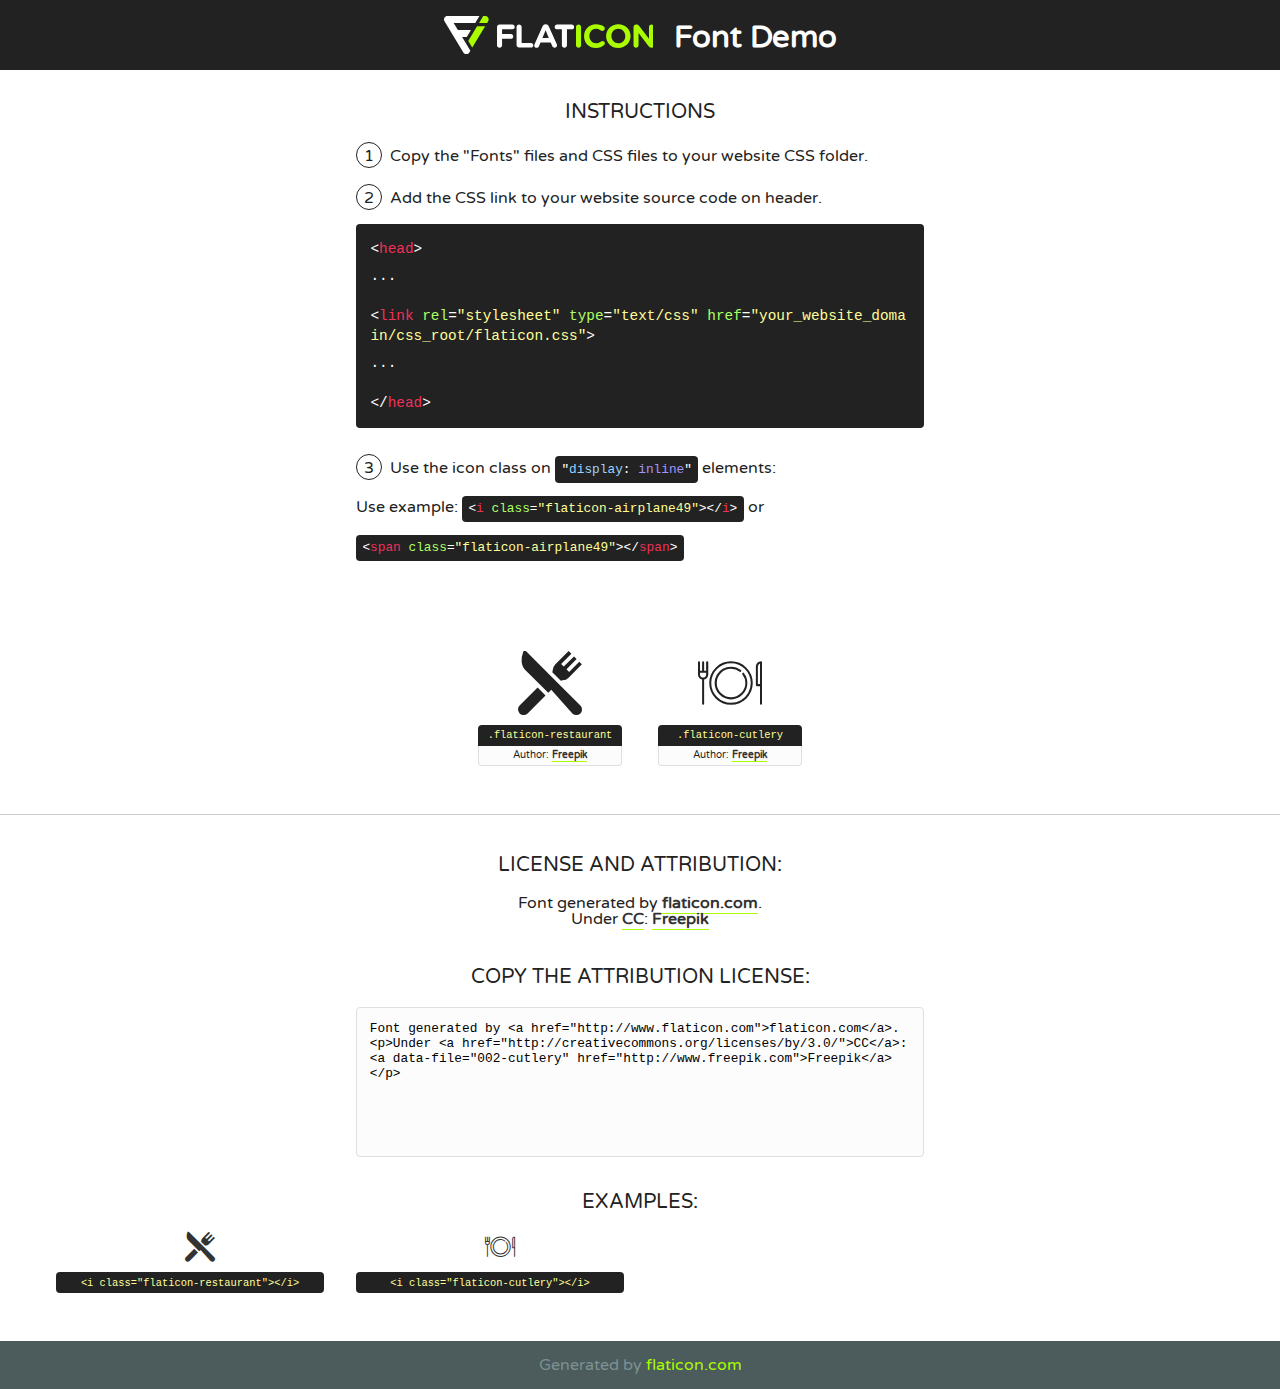
<file: flaticon.html>
<!DOCTYPE html>
<!--
  Flaticon icon font: Flaticon
  Creation date: 01/05/2018 02:28
-->
<html>
<!DOCTYPE html>
<html>

<head>
    <title>Flaticon WebFont</title>
    <link href="http://fonts.googleapis.com/css?family=Varela+Round" rel="stylesheet" type="text/css" />
    <link rel="stylesheet" type="text/css" href="flaticon.css">
    <meta charset="UTF-8">
    <style>
    html, body, div, span, applet, object, iframe,
    h1, h2, h3, h4, h5, h6, p, blockquote, pre,
    a, abbr, acronym, address, big, cite, code,
    del, dfn, em, img, ins, kbd, q, s, samp,
    small, strike, strong, sub, sup, tt, var,
    b, u, i, center,
    dl, dt, dd, ol, ul, li,
    fieldset, form, label, legend,
    table, caption, tbody, tfoot, thead, tr, th, td,
    article, aside, canvas, details, embed, 
    figure, figcaption, footer, header, hgroup, 
    menu, nav, output, ruby, section, summary,
    time, mark, audio, video {
        margin: 0;
        padding: 0;
        border: 0;
        font-size: 100%;
        font: inherit;
        vertical-align: baseline;
    }
    /* HTML5 display-role reset for older browsers */
    article, aside, details, figcaption, figure, 
    footer, header, hgroup, menu, nav, section {
        display: block;
    }
    body {
        line-height: 1;
    }
    ol, ul {
        list-style: none;
    }
    blockquote, q {
        quotes: none;
    }
    blockquote:before, blockquote:after,
    q:before, q:after {
        content: '';
        content: none;
    }
    table {
        border-collapse: collapse;
        border-spacing: 0;
    }
    body {
        font-family: 'Varela Round', Helvetica, Arial, sans-serif;
        font-size: 16px;
        color: #222;
    }
    a {
        color: #333;
        border-bottom: 1px solid #a9fd00;
        font-weight: bold;
        text-decoration: none;
    }
    * {
        -moz-box-sizing: border-box;
        -webkit-box-sizing: border-box;
        box-sizing: border-box;
        margin: 0;
        padding: 0;
    }
    [class^="flaticon-"]:before, [class*=" flaticon-"]:before, [class^="flaticon-"]:after, [class*=" flaticon-"]:after {
        font-family: Flaticon;
        font-size: 30px;
        font-style: normal;
        margin-left: 20px;
        color: #333;
    }
    .wrapper {
        max-width: 600px;
        margin: auto;
        padding: 0 1em;
    }
    .title {
        font-size: 1.25em;
        text-align: center;
        margin-bottom: 1em;
        text-transform: uppercase;
    }
    header {
        text-align: center;
        background-color: #222;
        color: #fff;
        padding: 1em;
    }
    header .logo {
        width: 210px;
        height: 38px;
        display: inline-block;
        vertical-align: middle;
        margin-right: 1em;
        border: none;
    }
    header strong {
        font-size: 1.95em;
        font-weight: bold;
        vertical-align: middle;
        margin-top: 5px;
        display: inline-block;
    }
    .demo {
        margin: 2em auto;
        line-height: 1.25em;
    }
    .demo ul li {
        margin-bottom: 1em;
    }
    .demo ul li .num {
        color: #222;
        border-radius: 20px;
        display: inline-block;
        width: 26px;
        padding: 3px;
        height: 26px;
        text-align: center;
        margin-right: 0.5em;
        border: 1px solid #222;
    }
    .demo ul li code {
        background-color: #222;
        border-radius: 4px;
        padding: 0.25em 0.5em;
        display: inline-block;
        color: #fff;
        font-family: Consolas,Monaco,Lucida Console,Liberation Mono,DejaVu Sans Mono,Bitstream Vera Sans Mono,Courier New, monospace;
        font-weight: lighter;
        margin-top: 1em;
        font-size: 0.8em;
        word-break: break-all;
    }
    .demo ul li code.big {
        padding: 1em;
        font-size: 0.9em;
    }
    .demo ul li code .red {
        color: #EF3159;
    }
    .demo ul li code .green {
        color: #ACFF65;
    }
    .demo ul li code .yellow {
        color: #FFFF99;
    }
    .demo ul li code .blue {
        color: #99D3FF;
    }
    .demo ul li code .purple {
        color: #A295FF;
    }
    .demo ul li code .dots {
        margin-top: 0.5em;
        display: block;
    }
    #glyphs {
        border-bottom: 1px solid #ccc;
        padding: 2em 0;
        text-align: center;
    }
    .glyph {
        display: inline-block;
        width: 9em;
        margin: 1em;
        text-align: center;
        vertical-align: top;
        background: #FFF;
    }
    .glyph .glyph-icon {
        padding: 10px;
        display: block;
        font-family:"Flaticon";
        font-size: 64px;
        line-height: 1;
    }
    .glyph .glyph-icon:before {
        font-size: 64px;
        color: #222;
        margin-left: 0;
    }
    .class-name {
        font-size: 0.65em;
        background-color: #222;
        color: #fff;
        border-radius: 4px 4px 0 0;
        padding: 0.5em;
        color: #FFFF99;
        font-family: Consolas,Monaco,Lucida Console,Liberation Mono,DejaVu Sans Mono,Bitstream Vera Sans Mono,Courier New, monospace;
    }
    .author-name {
        font-size: 0.6em;
        background-color: #fcfcfd;
        border: 1px solid #DEDEE4;
        border-top: 0;
        border-radius: 0 0 4px 4px;
        padding: 0.5em;
    }
    .class-name:last-child {
        font-size: 10px;
        color:#888;
    }
    .class-name:last-child a {
        font-size: 10px;
        color:#555;
    }
    .class-name:last-child a:hover {
        color:#a9fd00;
    }
    .glyph > input {
        display: block;
        width: 100px;
        margin: 5px auto;
        text-align: center;
        font-size: 12px;
        cursor: text;
    }
    .glyph > input.icon-input {
        font-family:"Flaticon";
        font-size: 16px;
        margin-bottom: 10px;
    }
    .attribution .title {
        margin-top: 2em;
    }
    .attribution textarea {
        background-color: #fcfcfd;
        padding: 1em;
        border: none;
        box-shadow: none;
        border: 1px solid #DEDEE4;
        border-radius: 4px;
        resize: none;
        width: 100%;
        height: 150px;
        font-size: 0.8em;
        font-family: Consolas,Monaco,Lucida Console,Liberation Mono,DejaVu Sans Mono,Bitstream Vera Sans Mono,Courier New, monospace;
        -webkit-appearance: none;
    }
    .iconsuse {
        margin: 2em auto;
        text-align: center;
        max-width: 1200px;
    }
    .iconsuse:after {
        content: '';
        display: table;
        clear: both;
    }
    .iconsuse .image {
        float: left;
        width: 25%;
        padding: 0 1em;
    }
    .iconsuse .image p {
        margin-bottom: 1em;
    }
    .iconsuse .image span {
        display: block;
        font-size: 0.65em;
        background-color: #222;
        color: #fff;
        border-radius: 4px;
        padding: 0.5em;
        color: #FFFF99;
        margin-top: 1em;
        font-family: Consolas,Monaco,Lucida Console,Liberation Mono,DejaVu Sans Mono,Bitstream Vera Sans Mono,Courier New, monospace;
    }
    #footer {
        text-align: center;
        background-color: #4C5B5C;
        color: #7c9192;
        padding: 1em;
    }
    #footer a {
        border: none;
        color: #a9fd00;
        font-weight: normal;
    }
    @media (max-width: 960px) {
        .iconsuse .image {
            width: 50%;
        }
    }
    @media (max-width: 560px) {
        .iconsuse .image {
            width: 100%;
        }
    }
    </style>
</head>

<body class="characters-off">

    <header>
        <a href="http://www.flaticon.com" target="_blank" class="logo">
            <svg version="1.1" xmlns="http://www.w3.org/2000/svg" xmlns:xlink="http://www.w3.org/1999/xlink" xmlns:a="http://ns.adobe.com/AdobeSVGViewerExtensions/3.0/" viewBox="0 0 560.875 102.036" enable-background="new 0 0 560.875 102.036" xml:space="preserve">
                <defs>
                </defs>
                <g>
                    <g class="letters">
                        <path fill="#ffffff" d="M141.596,29.675c0-3.777,2.985-6.767,6.764-6.767h34.438c3.426,0,6.15,2.728,6.15,6.15
                        c0,3.43-2.724,6.149-6.15,6.149h-27.674v13.091h23.719c3.429,0,6.151,2.724,6.151,6.15c0,3.43-2.723,6.149-6.151,6.149h-23.719
                        v17.574c0,3.773-2.986,6.761-6.764,6.761c-3.779,0-6.764-2.989-6.764-6.761V29.675z"></path>
                        <path fill="#ffffff" d="M193.844,29.149c0-3.781,2.985-6.767,6.764-6.767c3.776,0,6.763,2.985,6.763,6.767v42.957h25.039
                        c3.426,0,6.149,2.726,6.149,6.153c0,3.425-2.723,6.15-6.149,6.15h-31.802c-3.779,0-6.764-2.986-6.764-6.768V29.149z"></path>
                        <path fill="#ffffff" d="M241.891,75.71l21.438-48.407c1.492-3.341,4.215-5.357,7.906-5.357h0.792
                        c3.686,0,6.323,2.017,7.815,5.357l21.439,48.407c0.436,0.967,0.701,1.845,0.701,2.723c0,3.602-2.809,6.501-6.414,6.501
                        c-3.161,0-5.269-1.845-6.499-4.655l-4.132-9.661h-27.059l-4.301,10.102c-1.144,2.631-3.426,4.214-6.237,4.214
                        c-3.517,0-6.24-2.81-6.24-6.325C241.1,77.64,241.451,76.677,241.891,75.71z M279.932,58.666l-8.521-20.297l-8.526,20.297H279.932
                        z"></path>
                        <path fill="#ffffff" d="M314.864,35.387H301.86c-3.429,0-6.239-2.813-6.239-6.238c0-3.429,2.811-6.24,6.239-6.24h39.533
                        c3.426,0,6.237,2.811,6.237,6.24c0,3.425-2.811,6.238-6.237,6.238h-13.001v42.785c0,3.773-2.99,6.761-6.764,6.761
                        c-3.779,0-6.764-2.989-6.764-6.761V35.387z"></path>
                        <path fill="#A9FD00" d="M352.615,29.149c0-3.781,2.985-6.767,6.767-6.767c3.774,0,6.761,2.985,6.761,6.767v49.024
                        c0,3.773-2.987,6.761-6.761,6.761c-3.781,0-6.767-2.989-6.767-6.761V29.149z"></path>
                        <path fill="#A9FD00" d="M374.132,53.836v-0.179c0-17.481,13.178-31.801,32.065-31.801c9.22,0,15.459,2.458,20.557,6.238
                        c1.402,1.054,2.637,2.985,2.637,5.357c0,3.692-2.985,6.59-6.681,6.59c-1.845,0-3.071-0.702-4.044-1.319
                        c-3.776-2.813-7.729-4.393-12.562-4.393c-10.364,0-17.831,8.611-17.831,19.154v0.173c0,10.542,7.291,19.329,17.831,19.329
                        c5.715,0,9.492-1.756,13.359-4.834c1.049-0.874,2.458-1.491,4.039-1.491c3.429,0,6.325,2.813,6.325,6.236
                        c0,2.106-1.056,3.78-2.282,4.834c-5.539,4.834-12.036,7.733-21.878,7.733C387.572,85.464,374.132,71.493,374.132,53.836z"></path>
                        <path fill="#A9FD00" d="M433.009,53.836v-0.179c0-17.481,13.79-31.801,32.766-31.801c18.981,0,32.592,14.143,32.592,31.628v0.173
                        c0,17.483-13.785,31.807-32.769,31.807C446.625,85.464,433.009,71.32,433.009,53.836z M484.224,53.836v-0.179
                        c0-10.539-7.725-19.326-18.626-19.326c-10.893,0-18.449,8.611-18.449,19.154v0.173c0,10.542,7.73,19.329,18.626,19.329
                        C476.676,72.986,484.224,64.378,484.224,53.836z"></path>
                        <path fill="#A9FD00" d="M506.233,29.321c0-3.774,2.99-6.763,6.767-6.763h1.401c3.252,0,5.183,1.583,7.029,3.953l26.093,34.265
                        V29.059c0-3.692,2.99-6.677,6.681-6.677c3.683,0,6.671,2.985,6.671,6.677v48.934c0,3.78-2.987,6.765-6.764,6.765h-0.436
                        c-3.257,0-5.188-1.581-7.034-3.953l-27.056-35.492v32.944c0,3.687-2.985,6.676-6.678,6.676c-3.683,0-6.673-2.989-6.673-6.676
                        V29.321z"></path>
                    </g>
                    <g class="insignia">
                        <path fill="#ffffff" d="M48.372,56.137h12.517l11.156-18.537H37.186L25.688,18.539h57.825L94.668,0H9.271
                        C5.925,0,2.842,1.801,1.198,4.716c-1.644,2.907-1.593,6.482,0.134,9.343l50.38,83.501c1.678,2.781,4.689,4.476,7.938,4.476
                        c3.246,0,6.257-1.695,7.935-4.476l2.898-4.804L48.372,56.137z"></path>
                        <g class="i">
                            <path fill="#A9FD00" d="M93.575,18.539h0.031v0.004l21.652,0.004l2.705-4.488c1.727-2.861,1.778-6.436,0.133-9.343
                            C116.454,1.801,113.371,0,110.026,0h-5.294L93.575,18.539z"></path>
                            <polygon fill="#A9FD00" points="88.291,27.356 64.725,66.486 75.519,84.404 109.942,27.356"></polygon>
                        </g>
                    </g>
                </g>
            </svg>
        </a>
        <strong>Font Demo</strong>
    </header>


    <section class="demo wrapper">

        <p class="title">Instructions</p>

        <ul>
            <li>
                <span class="num">1</span>Copy the "Fonts" files and CSS files to your website CSS folder.
            </li>
            <li>
                <span class="num">2</span>Add the CSS link to your website source code on header.
                <code class="big">
                    &lt;<span class="red">head</span>&gt;
                    <br/><span class="dots">...</span>
                    <br/>&lt;<span class="red">link</span> <span class="green">rel</span>=<span class="yellow">"stylesheet"</span> <span class="green">type</span>=<span class="yellow">"text/css"</span> <span class="green">href</span>=<span class="yellow">"your_website_domain/css_root/flaticon.css"</span>&gt;
                    <br/><span class="dots">...</span>
                    <br/>&lt;/<span class="red">head</span>&gt;
                </code>
            </li>

            <li>
                <p>
                    <span class="num">3</span>Use the icon class on <code>"<span class="blue">display</span>:<span class="purple"> inline</span>"</code> elements:
                    <br />
                    Use example: <code>&lt;<span class="red">i</span> <span class="green">class</span>=<span class="yellow">&quot;flaticon-airplane49&quot;</span>&gt;&lt;/<span class="red">i</span>&gt;</code> or <code>&lt;<span class="red">span</span> <span class="green">class</span>=<span class="yellow">&quot;flaticon-airplane49&quot;</span>&gt;&lt;/<span class="red">span</span>&gt;</code>
            </li>
        </ul>

    </section>




   <section id="glyphs">          
    
      
        <div class="glyph"><div class="glyph-icon flaticon-restaurant"></div>
            <div class="class-name">.flaticon-restaurant</div>
            <div class="author-name">Author: <a data-file="001-restaurant" href="http://www.freepik.com">Freepik</a> </div> 
        </div>        
        
        <div class="glyph"><div class="glyph-icon flaticon-cutlery"></div>
            <div class="class-name">.flaticon-cutlery</div>
            <div class="author-name">Author: <a data-file="002-cutlery" href="http://www.freepik.com">Freepik</a> </div> 
        </div>        
        

    </section>



    <section class="attribution wrapper"   style="text-align:center;">

      <div class="title">License and attribution:</div><div class="attrDiv">Font generated by <a href="http://www.flaticon.com">flaticon.com</a>. <div><p>Under <a href="http://creativecommons.org/licenses/by/3.0/">CC</a>: <a data-file="002-cutlery" href="http://www.freepik.com">Freepik</a></p>  </div>
      </div>
      <div class="title">Copy the Attribution License:</div>

    <textarea onclick="this.focus();this.select();">Font generated by &lt;a href=&quot;http://www.flaticon.com&quot;&gt;flaticon.com&lt;/a&gt;. <p>Under <a href="http://creativecommons.org/licenses/by/3.0/">CC</a>: <a data-file="002-cutlery" href="http://www.freepik.com">Freepik</a></p>  
     </textarea>

    </section>

    <section class="iconsuse">

          <div class="title">Examples:</div>            
             
            <div class="image">
                <p>
                    <i class="glyph-icon flaticon-restaurant"></i> 
                    <span>&lt;i class=&quot;flaticon-restaurant&quot;&gt;&lt;/i&gt;</span>
                </p>
            </div>
            
            <div class="image">
                <p>
                    <i class="glyph-icon flaticon-cutlery"></i> 
                    <span>&lt;i class=&quot;flaticon-cutlery&quot;&gt;&lt;/i&gt;</span>
                </p>
            </div>
                       
        </div>
                            
    </section>

<div id="footer">
    <div>Generated by <a href="http://www.flaticon.com">flaticon.com</a>
    </div>
</div>



</body>
</html>
</file>
<file: flaticon.css>
/*
  	Flaticon icon font: Flaticon
  	Creation date: 01/05/2018 02:28
  	*/

@font-face {
  font-family: "Flaticon";
  src: url("./Flaticon.eot");
  src: url("./Flaticon.eot?#iefix") format("embedded-opentype"),
       url("./Flaticon.woff") format("woff"),
       url("./Flaticon.ttf") format("truetype"),
       url("./Flaticon.svg#Flaticon") format("svg");
  font-weight: normal;
  font-style: normal;
}

@media screen and (-webkit-min-device-pixel-ratio:0) {
  @font-face {
    font-family: "Flaticon";
    src: url("./Flaticon.svg#Flaticon") format("svg");
  }
}

[class^="flaticon-"]:before, [class*=" flaticon-"]:before,
[class^="flaticon-"]:after, [class*=" flaticon-"]:after {   
  font-family: Flaticon;
  font-style: normal;
}

.flaticon-restaurant:before { content: "\f100"; }
.flaticon-cutlery:before { content: "\f101"; }
</file>
